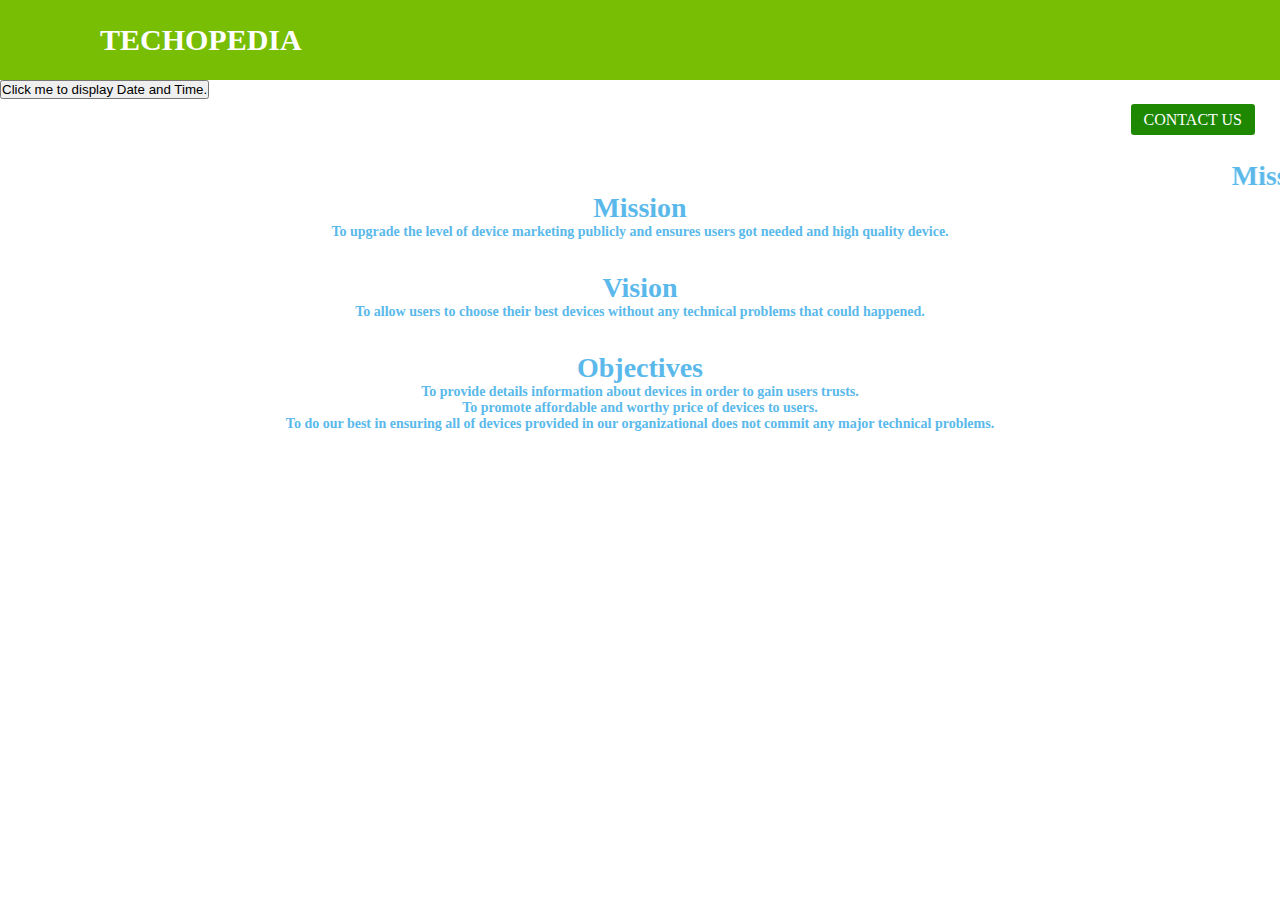
<file: vision.html>
<html lang="
en" dir="ltr">
 <head>
  <meta charset="utf-8">
  <title>Contact Us</title>
  <meta name="viewport" content="width=device-width, initial-scale=1.0">
  <link rel="stylesheet" href="contactus.css">
  <link rel="stylesheet" href="vision.css">
 </head>
 <body>
   <nav>
   <input type="checkbox" id="check">
   <label for="check" class="checkbtn">
    <i class="fas fa-bars"></i>
   </label>
   <label class="logo">TECHOPEDIA</label>
   <ul>
    <li><a href="#">Home</a></li>
      <li><a href="bod.html">Leaderships</a></li>
    <li><a href="#">Types of PC</a></li>
    <li><a href="#">Types of Smartphones</a></li>
    <li><a href="#">Accessories</a></li>
      <li><a class="active" href="#">Contact Us</a></li>


   </ul>
  </nav>

   
<button type="button"
onclick="document.getElementById('demo').innerHTML = Date()">
Click me to display Date and Time.</button>

<p id="demo"></p>

<h1><b><font face="open sans"><font color="#5AB9EA"><marquee>Mission, Vision & Objectives</marquee></font></font></b></h1>
<h1><b><center><font face="open sans"><font color="#5AB9EA">Mission</font></font></center></b></h1>
<ul>
<li><b><center><font face="open sans"><font color="#5AB9EA">To upgrade the level of device marketing publicly and ensures users got needed and high quality device.</font></font></center></b></li>
</ul>
<br>
<br>
<h1><b><center><font face="open sans"><font color="#5AB9EA">Vision</font></font></center></b></h1>
<ul>
<li><b><center><font face="open sans"><font color="#5AB9EA">To allow users to choose their best devices without any technical problems that could happened.</font></font></center></b></li>
</ul>
<br>
<br>
<h1><b><center><font face="open sans"><font color="#5AB9EA">Objectives</font></font></center></b></h1>
<ul>
<li><b><center><font face="open sans"><font color="#5AB9EA">To provide details information about devices in order to gain users trusts.</font></font></center></b></li>
<li><b><center><font face="open sans"><font color="#5AB9EA">To promote affordable and worthy price of devices to users.</font></font></center></b></li>
<li><b><center><font face="open sans"><font color="#5AB9EA">To do our best in ensuring all of devices provided in our organizational does not commit any major technical problems.</font></font></center></b></li>
</ul>

</body>
</html>
</file>
<file: contactus.css>
*{
    padding: 0;
    margin: 0;
    text-decoration: none;
    list-style: none;
    box-sizing: border-box;
  }
  body{
    font-family: Open Sans; font-size: 14px;
  }
  nav{
    background: #77be05;
    height: 80px;
    width: 100%;
  }
  label.logo{
    color: white;
    font-size: 30px;
    line-height: 80px;
    padding: 0 100px;
    font-weight: bold;
  }
  nav ul{
    float: right;
    margin-right: 20px;
  }
  nav ul li{
    display: inline-block;
    line-height: 80px;
    margin: 0 5px;
  }
  nav ul li a{
    color: white;
    font-size: 16px;
    padding: 7px 13px;
    border-radius: 3px;
    text-transform: uppercase;
  }
  a.active,a:hover{
    background: #1e8803;
    transition: .5s;
  }
  .checkbtn{
    font-size: 30px;
    color: white;
    float: right;
    line-height: 80px;
    margin-right: 40px;
    cursor: pointer;
    display: none;
  }
  #check{
    display: none;
  }
  @media (max-width: 952px){
    label.logo{
      font-size: 30px;
      padding-left: 50px;
    }
    nav ul li a{
      font-size: 16px;
    }
  }
  @media (max-width: 858px){
    .checkbtn{
      display: block;
    }
    ul{
      position: fixed;
      width: 100%;
      height: 100vh;
      background: #2c3e50;
      top: 80px;
      left: -100%;
      text-align: center;
      transition: all .5s;
    }
    nav ul li{
      display: block;
      margin: 50px 0;
      line-height: 30px;
    }
    nav ul li a{
      font-size: 20px;
    }
    a:hover,a.active{
      background: none;
      color: #0082e6;
    }
    #check:checked ~ ul{
      left: 0;
    }
</file>
<file: vision.css>
*{
  padding: 0;
  margin: 0;
  text-decoration: none;
  list-style: none;
  box-sizing: border-box;
}
body{
 font-family: Open Sans; font-size: 14px;
}
nav{
 background: #77be05;
 height: 80px;
 width: 100%;
}
label.logo{
  color: white;
  font-size: 30px;
  line-height: 80px;
  padding: 0 100px;
  font-weight: bold;
}
nav ul li{
 display: inline-block;
 line-height: 80px;
 margin: 0 5px;
}
nav ul li a{
 color: white;
 font-size: 16px;
 padding: 7px 13px;
 border-radius: 3px;
 text-transform: uppercase;
}
a.active,a:hover{
 background: #1e8803;
 transition: .5s;
}
.checkbtn{
  font-size: 30px;
  color: white;
  float: right;
  line-height: 80px;
  margin-right: 40px;
  cursor: pointer;
  display: none;
}
#check{
 display: none;
}
@media (max-width: 952px){
 label.logo{
   font-size: 30px;
   padding-left: 50px;
  }
  nav ul li a{
   font-size: 16px;
  }
}
@media (max-width: 858px){
 .checkbtn{
   display: block;
 }
 ul{
  position: fixed;
  width: 100%;
  height: 100vh;
  background: #2c3e50;
  top: 80px;
  left: -100%;
  text-align: center;
  transition: all .5s;
 }
 nav ul li{
  display: block;
  margin: 50px 0;
  line-height: 30px;
 }
 nav ul li a{
  font-size: 20px;
 }
 a:hover,a.active{
  background: none;
  color: #0082e6;
 }
 #check:checked ~ ul{
  left: 0;
 }
</file>
